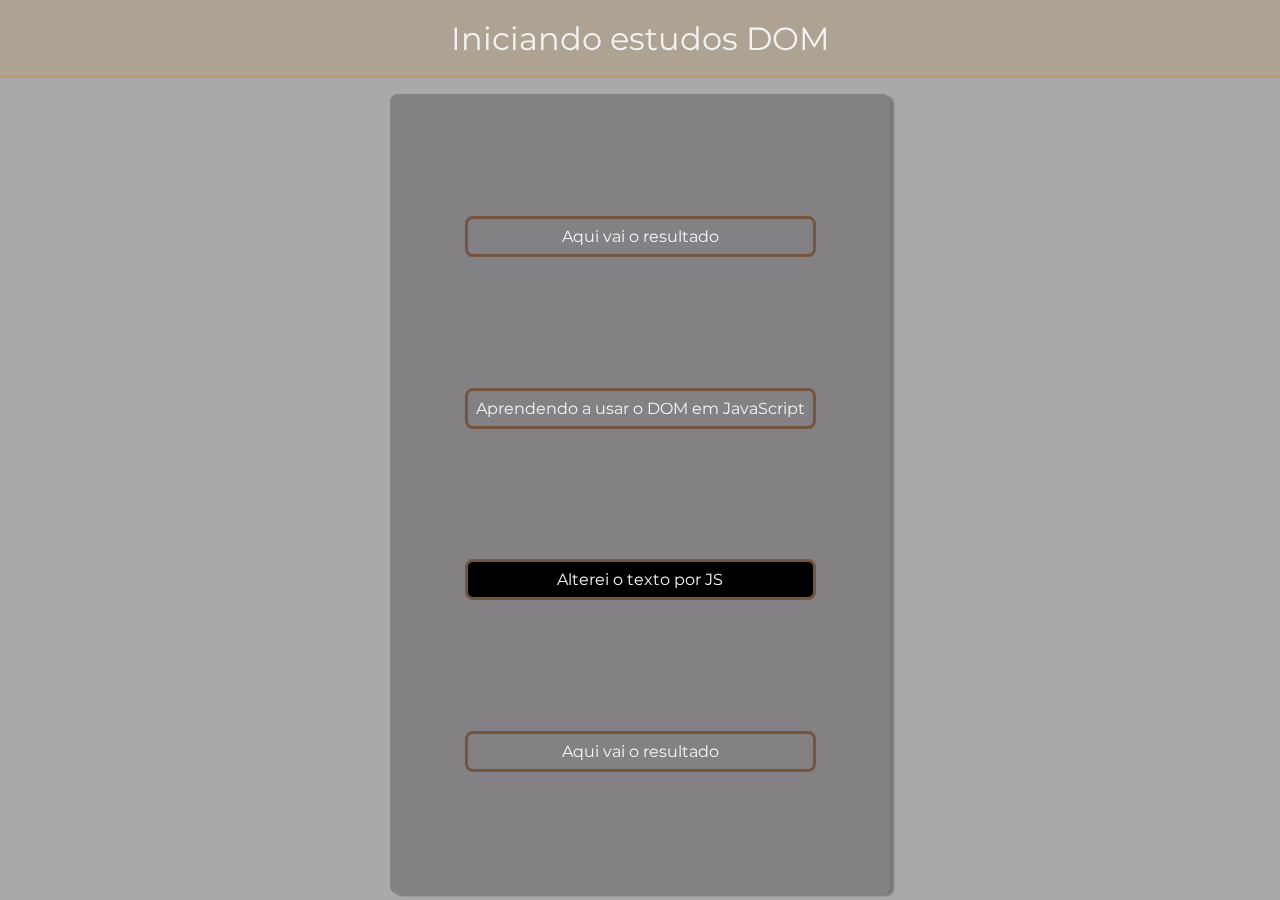
<file: exercicios/01 - Árvore DOM/index.html>
<!DOCTYPE html>
<html lang="pt-br">
<head>
    <meta charset="UTF-8">
    <meta name="viewport" content="width=device-width, initial-scale=1.0">
    <link rel="stylesheet" href="style.css">
    <title>Primeiros passos com DOM </title>
</head>
<body>
    <header>
        <div class="nav">
            <h1>Iniciando estudos DOM</h1>
        </div>
    </header>
    <main>
        <div class="item">
            <p>Aqui vai o resultado</p>
        </div>
        <div class="item">
            <p>Aprendendo a usar o DOM em JavaScript</p>
        </div>
        <div class="item" id="msg">Clique em mim</div>
        <div class="item">
            <script>
                // Selecionando objetos por marca 
                var p1 = window.document.getElementsByTagName('p')[0] // Estou selecionando o primeiro [0] elemento do array cujos objetos são do tipo 'p'
                document.write(p1.innerText) // Aqui, eu pego o texto do objeto p[0]

                // Selecionando objetos por id
                var d = document.getElementById('msg')
                d.style.background = 'black'

                // Selecionando por Name
                // Selecionando por Class
                // Selecionando por Seletor

                var k = document.querySelector('div#msg')
                k.innerText = 'Alterei o texto por JS'

            </script>
        </div>
    
    </main>
</body>
</html>
</file>
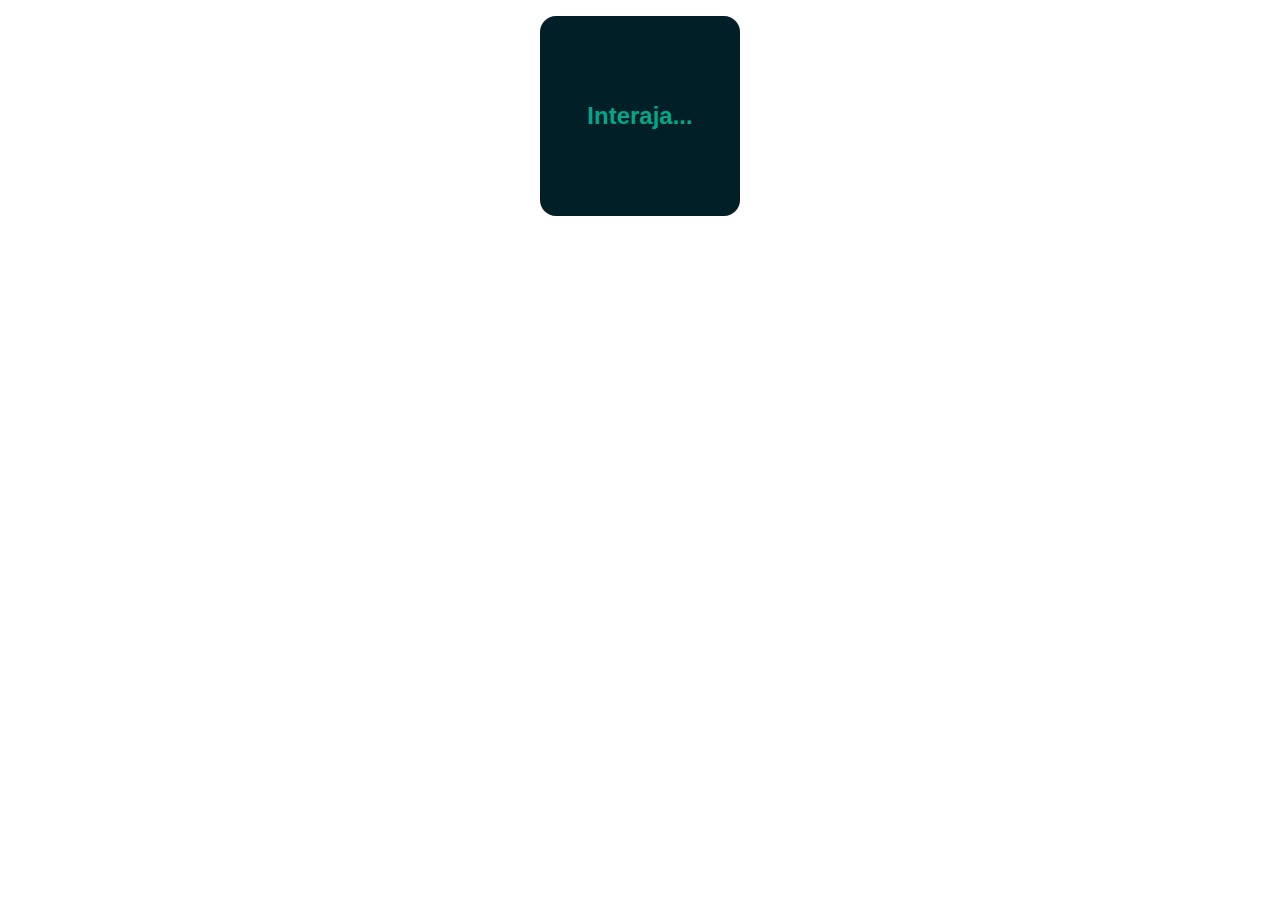
<file: exercicios/02 - Eventos DOM/index.html>
<!DOCTYPE html>
<html lang="pt-br">
<head>
    <meta charset="UTF-8">
    <meta name="viewport" content="width=device-width, initial-scale=1.0">
    <title>Eventos DOM</title>
    <style>
        *{
            padding: 0;
            margin: 0;
            font-family: 'Gill Sans', 'Gill Sans MT', Calibri, 'Trebuchet MS', sans-serif;
        }
        div#area{
            background-color: #011F26;
            color: #03A688;
            width: 200px;
            height: 200px;
            border-radius: 16px;
            line-height: 200px;
            text-align: center;
            font-weight: bold;
            font-size: 24px;
            margin: 16px auto        
        }
    </style>
</head>
<body>
    <div id="area" onmouseenter="entrar()" onmouseout="sair()" >Interaja...</div>

    <script>
        // DICA: PARA IDENTIFICAÇÃO DE ERROS -> USAR DEVTOOLS

         var a =document.querySelector('div#area');
         a.addEventListener('click', clicar);
         a.addEventListener('mouseenter', entrar);
         a.addEventListener('mouseout', sair)
        function clicar(){
            a.innerHTML = 'Clicou';
            a.style.background = '#026873';
            a.style.color = '#011F26'; 
        }

        function entrar(){
            a.innerText = "Entrou";
        }

        function sair(){
            a.innerHTML = "Saiu";
        }
    </script>
</body>
</html>
</file>
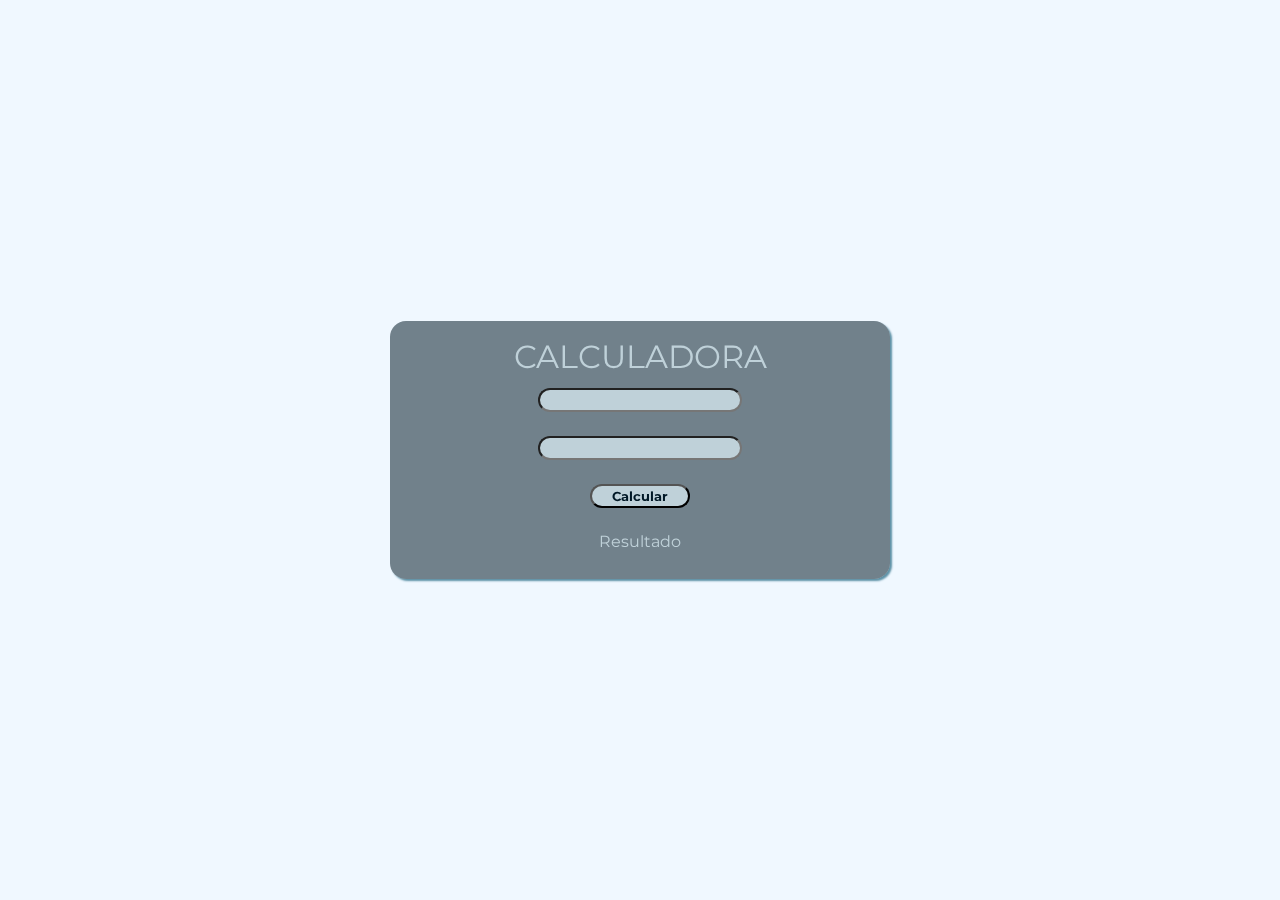
<file: exercicios/02 - Eventos DOM/user-interaction.html>
<!DOCTYPE html>
<html lang="pt-br">
<head>
    <meta charset="UTF-8">
    <meta name="viewport" content="width=device-width, initial-scale=1.0">
    <title>Calculadora</title>
    <link rel="stylesheet" href="style.css">
</head>
<body>
    <main>
        <div class="container">
            <div class="tit">
                <h1>CALCULADORA</h1>
            </div>
            <div class="item"> <input type="number" name="txtn1" id="txtn1"></div>
            <div class="item"><input type="number" name="txtn2" id="txtn2"></div>
            <div class="item">
                <input type="button" value="Calcular" id="btnCalc">
            </div>
            <div class='item' id="resultado">Resultado</div>
        </div>
        
    </main>
    <script>
        var btnCalc = document.getElementById('btnCalc');
        btnCalc.addEventListener('click', somar);
        
        function somar(){
            var t1 = document.getElementById('txtn1');
            var t2 = document.querySelector('input#txtn2');
            var resultado = document.getElementById('resultado');
            var s = Number(t1.value) + Number(t2.value);

            resultado.innerHTML = `Resultado: ${s}`;
        }
        
    </script>
</body>
</html>
</file>
<file: exercicios/01 - Árvore DOM/style.css>
@charset "UTF-8";

@import url('https://fonts.googleapis.com/css2?family=Montserrat:ital,wght@0,100..900;1,100..900&display=swap');


*{
    margin: 0;
    padding: 0;
    box-sizing: border-box;
    font-family: Montserrat;
}

:root{
    --cor1: #F2F2F2;
    --cor2: #BF9056;
    --cor3: #73563D;
    --cor4: #49424A;
    --cor5: #0D0D0D;
}

body{
    height: 100vh;
    background-color: darkgray;
    background-image: url(https://images.unsplash.com/photo-1487715433499-93acdc0bd7c3?q=80&w=944&auto=format&fit=crop&ixlib=rb-4.0.3&ixid=M3wxMjA3fDB8MHxwaG90by1wYWdlfHx8fGVufDB8fHx8fA%3D%3D);
    background-position: center center;
    background-size: cover;
    color: var(--cor1);
}

header{
    position: relative;
    padding: 8px;
    background-color:#bf905643;
    backdrop-filter: blur(2px);
    border-bottom: 2px solid #bf90568e;
}

header>.nav{
    background-color: #4b12b500;
    width: 100%;
    height: 60px;
    max-width: 1200px;
    margin: 0 auto;
    padding: 4px;

    display: flex;
    flex-flow: row wrap;
    justify-content: center;
    align-content: center;
}

.nav > h1{
    font-weight: normal;
}

main{
    height: calc(100vh - 100px);
    border-radius: 8px;
    box-shadow: 4px 2px 2px #49424a7a;
    margin: 16px auto;
    max-width: 500px;
    background-color: #49424a61;
    backdrop-filter: blur(8px);

    display: flex;
    flex-flow: column wrap;
    justify-content: space-evenly;
    align-content: center;
}

.item{
    margin: 8px;
    text-align: center;
    border: 3px solid #73563D;
    border-radius: 8px;
    padding: 8px;
}
</file>
<file: exercicios/02 - Eventos DOM/style.css>
@charset "UTF-8";

@import url('https://fonts.googleapis.com/css2?family=Montserrat:ital,wght@0,100..900;1,100..900&display=swap');


*{
    margin: 0;
    padding: 0;
    box-sizing: border-box;
    font-family: Montserrat;
    font-weight: normal;
    color: #BFD1D9;
}

:root{
    --cor1: #011826;
    --cor2: #012E40;
    --cor3: #5D91A6;
    --cor4: #8FA1AD;
    --cor5: #BFD1D9;
}

body{
    height: 100vh;
    background-color: aliceblue;
    background-image: url(https://images.unsplash.com/photo-1736347837458-7cc3697ba57a?q=80&w=2070&auto=format&fit=crop&ixlib=rb-4.0.3&ixid=M3wxMjA3fDB8MHxwaG90by1wYWdlfHx8fGVufDB8fHx8fA%3D%3D);
    background-position: center center;
    background-size: cover;
    position: relative;
}

.container{
    position: absolute;
    width: 500px;
    background-color:#01182688;
    backdrop-filter: blur(16px);
    border-radius: 16px;
    box-shadow: 2px 2px 2px #5D91A6;
    padding: 16px;
    top: 50%;
    left: 50%;
    transform: translate(-50%, -50%);

    display: flex;
    flex-flow:column wrap;
    justify-content: center;
    align-content: space-around;

}

.container > .item{
    margin: 8px;
    padding: 4px;
    text-align: center;
}

#txtn1, #txtn2{
   background-color: #BFD1D9;
   padding: 8px;
   color: #011826;
   text-align: center;
   border-radius: 16px;
   font-weight: bold;
   size: 24px;
   height: 24px;
}

#btnCalc{
    background-color: #BFD1D9;
    width: 100px;
    color: #011826;
    text-align: center;
    border-radius: 16px;
    font-weight: bold;
    size: 24px;
    height: 24px;
 }
</file>
